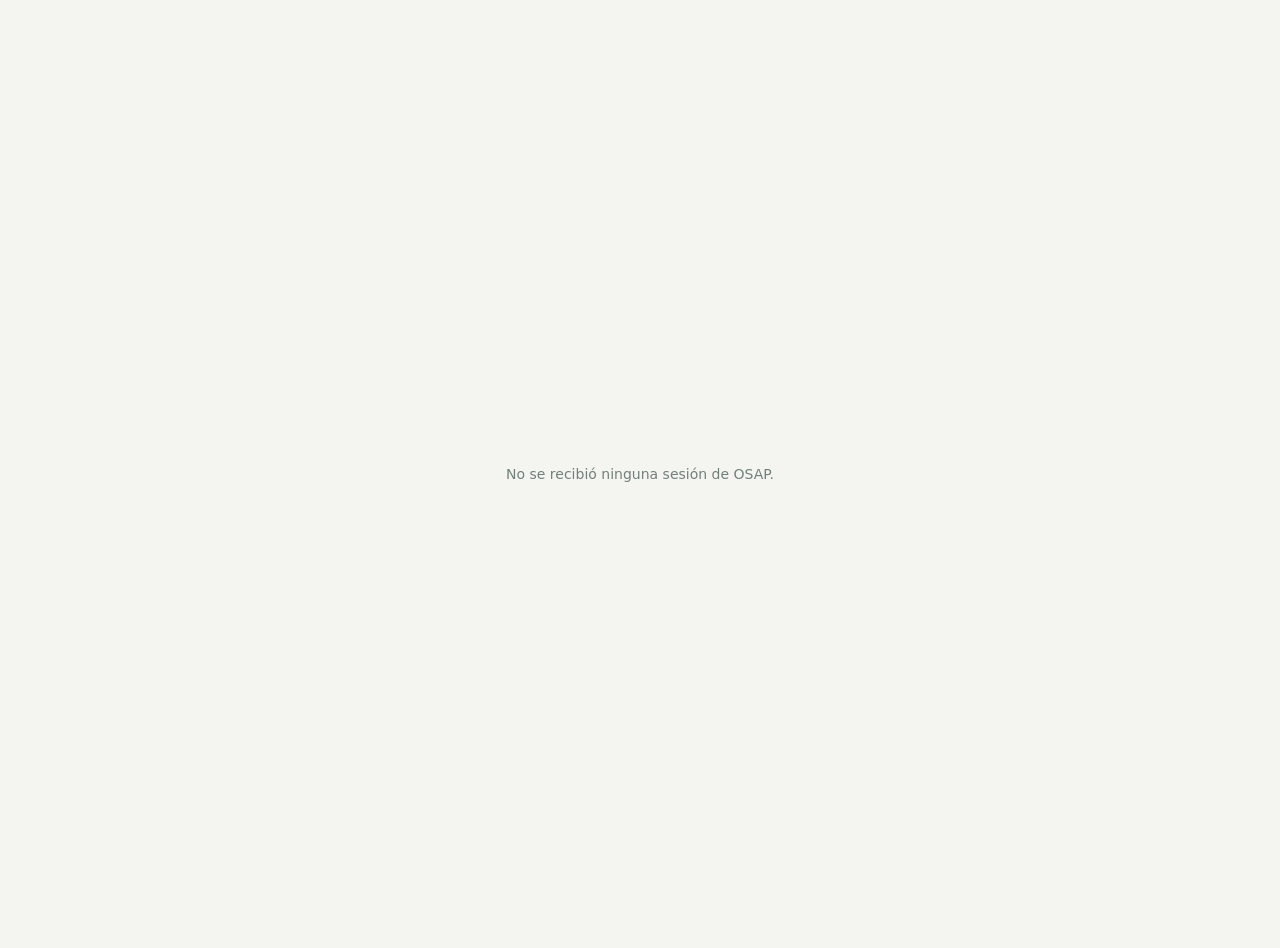
<file: web/auth-callback.html>
<!doctype html>
<html lang="es">
<head>
  <meta charset="utf-8">
  <meta name="viewport" content="width=device-width, initial-scale=1">
  <title>Completando sesión · Chorus</title>
  <style>
    :root{font-family:"DM Sans",system-ui,sans-serif;color:#26332e;background:#f4f5f1}
    body{display:grid;place-items:center;min-height:100vh;margin:0;padding:24px;text-align:center}
    p{font-size:14px;color:#718078}
  </style>
</head>
<body>
  <main>
    <p id="status">Completando la sesión…</p>
  </main>
  <script>
    (() => {
      const params = new URLSearchParams(location.hash.replace(/^#/, ""));
      const token = params.get("access_token");
      if (!token) {
        document.getElementById("status").textContent = "No se recibió ninguna sesión de OSAP.";
        return;
      }
      if (window.opener) {
        window.opener.postMessage({ type: "chorus-oidc", access_token: token }, location.origin);
        window.close();
        return;
      }
      // Sin ventana padre: devolver el token en el fragmento; la app lo consume y lo borra.
      location.replace("/#access_token=" + encodeURIComponent(token));
    })();
  </script>
</body>
</html>
</file>
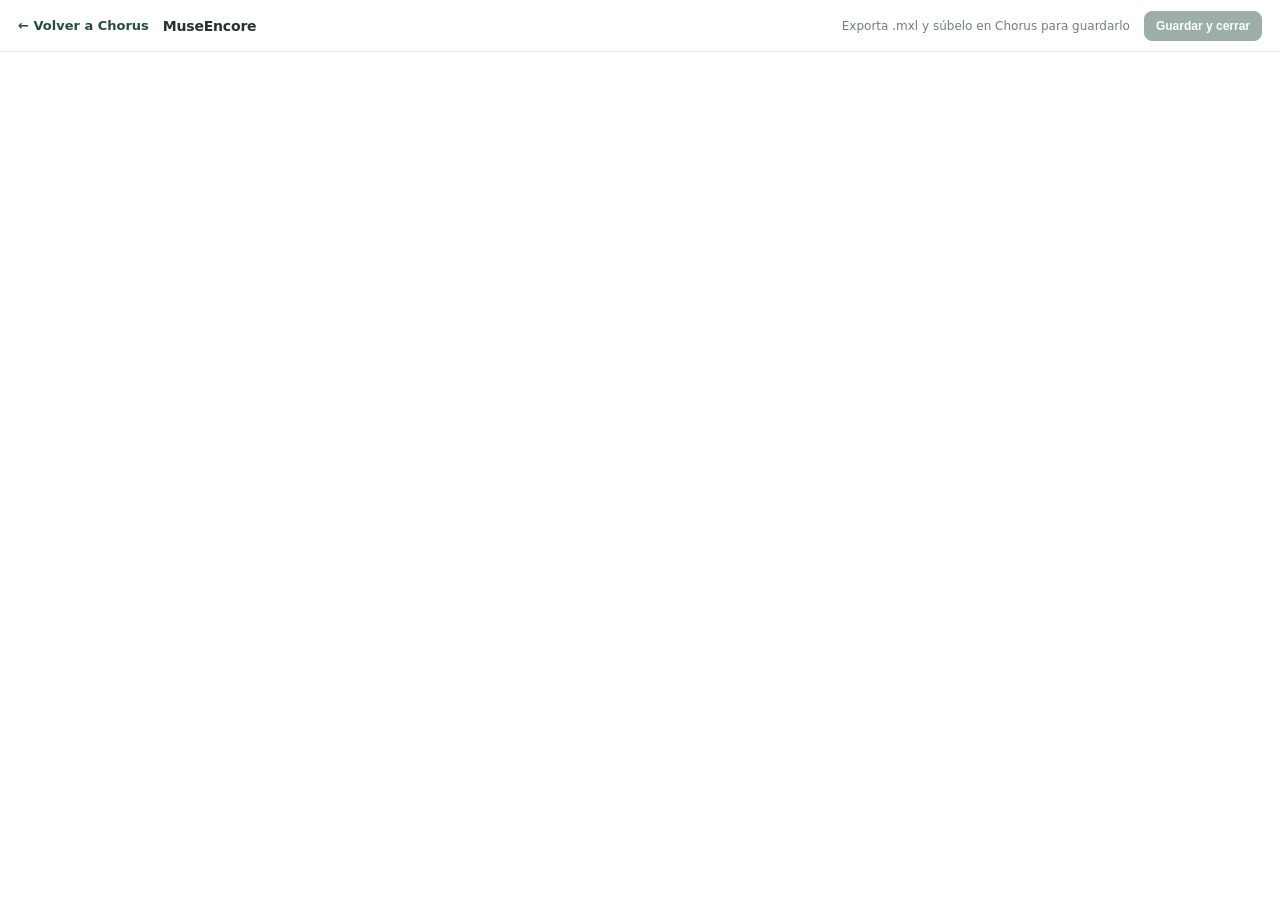
<file: web/editor.html>
<!doctype html>
<html lang="es">
<head>
  <meta charset="utf-8">
  <meta name="viewport" content="width=device-width, initial-scale=1">
  <title>Editor · Chorus</title>
  <style>
    :root{font-family:"DM Sans",system-ui,sans-serif;color:#26332e;background:#f4f5f1;--green:#284c40;--line:#dfe5df;--muted:#718078}
    *{box-sizing:border-box}html,body{margin:0;height:100%}body{display:flex;flex-direction:column}
    .editor-bar{height:52px;flex:0 0 52px;display:flex;align-items:center;gap:14px;padding:0 18px;background:#fff;border-bottom:1px solid var(--line)}
    .editor-bar a{color:var(--green);font-weight:600;text-decoration:none;font-size:13px}
    .editor-bar a:hover{text-decoration:underline}
    .editor-bar strong{font-size:14px;letter-spacing:-.2px;white-space:nowrap;overflow:hidden;text-overflow:ellipsis}
    .editor-bar .hint{margin-left:auto;color:var(--muted);font-size:12px}
    .editor-bar .save{border:1px solid var(--green);background:var(--green);color:#fff;border-radius:8px;padding:7px 11px;font:600 12px "DM Sans",sans-serif;cursor:pointer}
    .editor-bar .save:disabled{opacity:.45;cursor:wait}
    iframe{flex:1;width:100%;border:0;background:#fff}
    @media(max-width:760px){.editor-bar .hint{display:none}.editor-bar{height:auto;min-height:52px;flex-wrap:wrap;padding:8px 14px}}
  </style>
</head>
<body>
  <header class="editor-bar">
    <a href="/" id="back-link" title="Volver a la biblioteca de Chorus">← Volver a Chorus</a>
    <strong id="editor-title"></strong>
    <span class="hint" id="editor-hint">Guarda y cierra para enviar la partitura a Chorus</span>
    <button class="save" id="save-close" type="button" disabled>Guardar y cerrar</button>
  </header>
  <iframe id="editor-frame" title="MuseEncore"></iframe>
  <script>
    (() => {
      const params = new URLSearchParams(location.search);
      const src = params.get("src") || "";
      const title = params.get("title") || "";
      const draftId = params.get("draft_id") || "";
      const frame = document.getElementById("editor-frame");
      const hint = document.getElementById("editor-hint");
      const save = document.getElementById("save-close");
      let ready = false;
      let busy = false;

      document.getElementById("editor-title").textContent = title || "MuseEncore";
      document.title = (title ? title + " · " : "") + "Editor · Chorus";
      if (src) frame.src = src;
      frame.addEventListener("load", () => { frame.contentWindow?.postMessage({ type: "chorus:ping" }, "*"); });
      if (!draftId) {
        save.classList.add("hidden");
        hint.textContent = "Exporta .mxl y súbelo en Chorus para guardarlo";
      } else {
        save.disabled = false;
      }

      function setBusy(value, text) {
        busy = value;
        save.disabled = value;
        if (text) hint.textContent = text;
      }

      function requestExport() {
        if (busy || !frame.contentWindow) return;
        if (!ready) {
          setBusy(true, "Esperando al editor…");
          frame.contentWindow.postMessage({ type: "chorus:ping" }, "*");
          return;
        }
        setBusy(true, "Exportando la partitura…");
        frame.contentWindow.postMessage({ type: "chorus:request-export" }, "*");
      }

      function download(data, name) {
        const blob = new Blob([data], { type: "application/vnd.recordare.musicxml" });
        const url = URL.createObjectURL(blob);
        const anchor = document.createElement("a");
        anchor.href = url;
        anchor.download = name || "partitura.mxl";
        document.body.append(anchor);
        anchor.click();
        anchor.remove();
        URL.revokeObjectURL(url);
        setBusy(false, "Descargado. Súbelo en Chorus para guardarlo");
      }

      window.addEventListener("message", (event) => {
        if (event.source !== frame.contentWindow) return;
        const data = event.data || {};
        if (data.type === "chorus:ready") {
          ready = true;
          save.disabled = false;
          return;
        }
        if (data.type === "chorus:error") {
          setBusy(false, "No se pudo exportar: " + (data.message || "error"));
          return;
        }
        if (data.type !== "chorus:score") return;
        const fileName = data.fileName || "partitura.mxl";
        if (window.opener && draftId) {
          window.opener.postMessage(
            { type: "chorus:score", draftId, fileName, data: data.data },
            location.origin,
          );
          setBusy(true, "Partitura enviada. Cerrando…");
          setTimeout(() => window.close(), 800);
        } else {
          download(data.data, fileName);
        }
      });

      save.addEventListener("click", requestExport);
      document.getElementById("back-link").addEventListener("click", (event) => {
        if (!draftId) return;
        event.preventDefault();
        requestExport();
      });
    })();
  </script>
</body>
</html>
</file>
